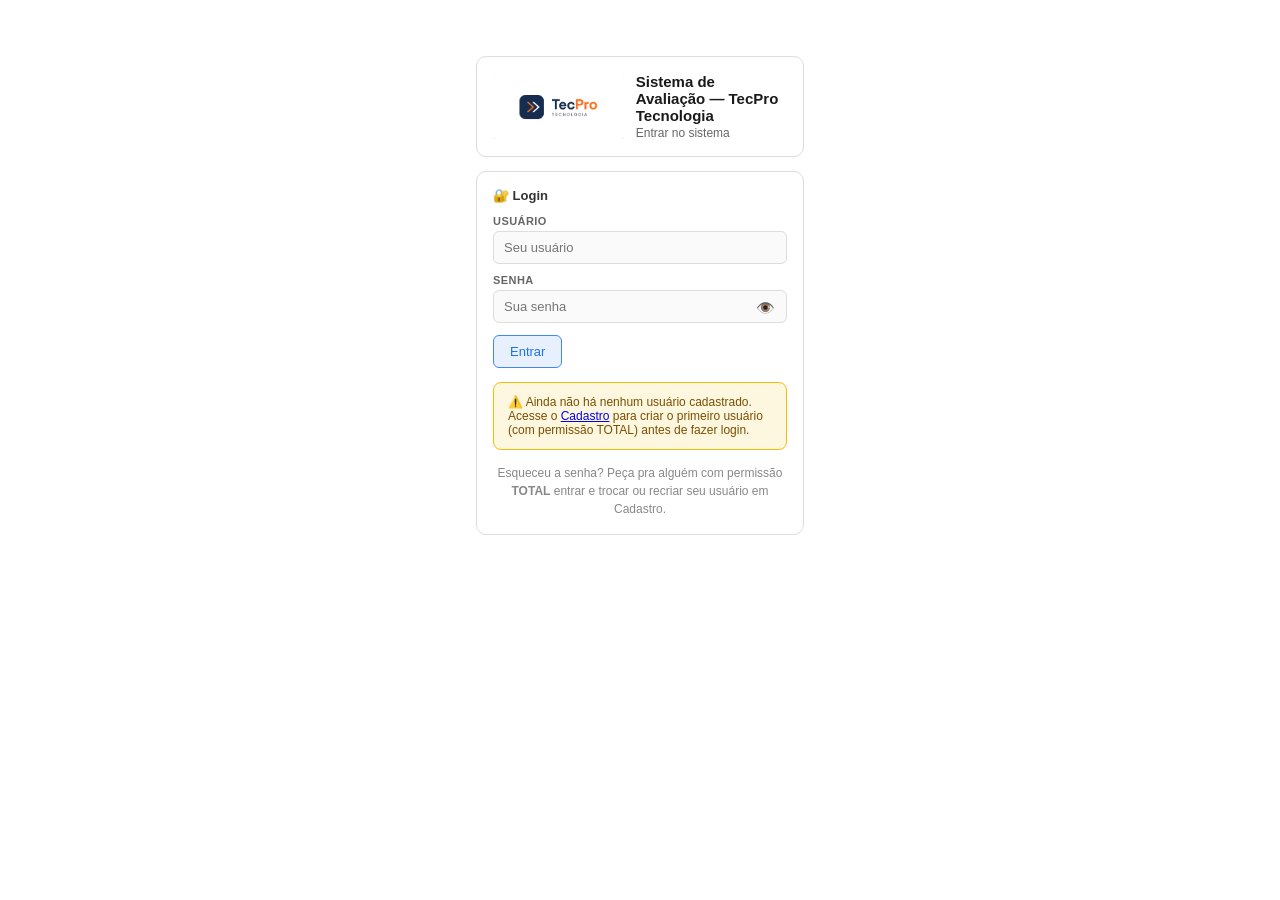
<file: index.html>
<!DOCTYPE html>
<html lang="pt-BR">
<head>
  <meta charset="UTF-8">
  <meta http-equiv="refresh" content="0; url=pages/index.html">
  <title>Sistema de Avaliação — TecPro Tecnologia</title>
</head>
<body>
  <p>Redirecionando... se nada acontecer, <a href="pages/index.html">clique aqui</a>.</p>
</body>
</html>
</file>
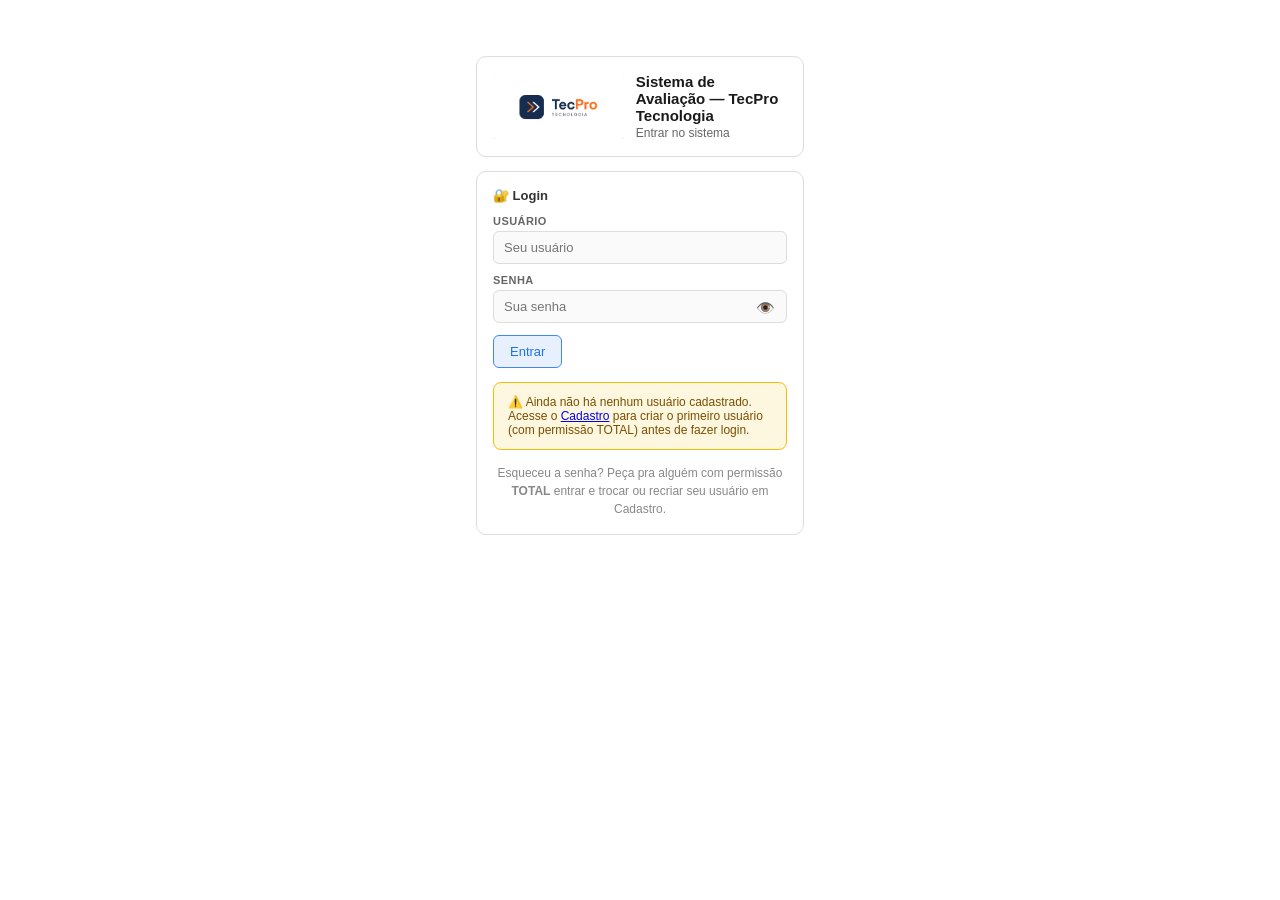
<file: pages/index.html>
<!DOCTYPE html>
<html lang="pt-BR">
<head>
  <meta charset="UTF-8">
  <meta name="viewport" content="width=device-width, initial-scale=1.0">
  <title>Sistema de Avaliação Escolar</title>
  <link rel="stylesheet" href="../css/style.css">
  <style>
    /* Nesta página o conteúdo pode usar toda a largura disponível, pra o
       banner de boas-vindas ficar centralizado no meio da página de verdade
       (não só dentro da coluna estreita padrão). */
    body.tem-sidebar .app { max-width: none; }
    .inicio-hero-wrap {
      min-height: 56vh;
      display: flex;
      flex-direction: column;
      justify-content: center;
    }
    .stats-row {
      display: grid;
      grid-template-columns: repeat(3, 1fr);
      gap: 10px;
      max-width: 720px;
      margin: 0 auto 14px;
    }
    .stat-card {
      text-align: center;
      padding: 8px 0;
      display: block;
      text-decoration: none;
      border-radius: 8px;
      transition: background 0.15s;
    }
    .stat-card:hover { background: #f5f8ff; }
    .stat-num { font-size: 32px; font-weight: 700; color: #1a73e8; }
    .stat-lbl { font-size: 13px; color: #888; margin-top: 2px; }
    @media (max-width: 600px) {
      .stats-row { gap: 6px; }
    }
  </style>
</head>
<body>
<div class="app">

  <!-- CABEÇALHO INSTITUCIONAL -->
  <div class="inst-header">
    <img src="../img/logo_tecpro.png" alt="Logo TecPro Tecnologia" class="inst-header-logo">
    <span>TecPro Tecnologia</span>
  </div>

  <!-- BOAS-VINDAS -->
  <div class="inicio-hero-wrap">
    <div class="hero-inicio">
      <div class="hero-inicio-conteudo">
        <div class="hero-texto">
          <div class="hero-eyebrow">Sistema de Avaliação Escolar</div>
          <h1 class="hero-titulo" id="hero-titulo">Bem-vindo(a) de volta!</h1>
          <p class="hero-desc">Corrija provas objetivas e trabalhos por rubrica, cadastre alunos e equipe, e acompanhe
            tudo pelo histórico de avaliações.</p>
        </div>
        <div class="hero-foto">
          <img src="../img/imagem_banner.png" alt="Folha de respostas sendo preenchida">
        </div>
      </div>
    </div>

    <!-- ESTATÍSTICAS RÁPIDAS -->
    <div class="stats-row" id="stats-row">
      <a href="historico.html" class="stat-card"><div class="stat-num" id="total-aval">0</div><div class="stat-lbl">Avaliações salvas</div></a>
      <a href="historico.html?tipo=prova" class="stat-card"><div class="stat-num" id="total-provas">0</div><div class="stat-lbl">Provas corrigidas</div></a>
      <a href="historico.html?tipo=trabalho" class="stat-card"><div class="stat-num" id="total-trab">0</div><div class="stat-lbl">Trabalhos avaliados</div></a>
    </div>
  </div>

</div>

<script src="../js/utils.js"></script>
<script src="../js/cadastro.js"></script>
<script src="../js/auth.js"></script>
<script>
  document.addEventListener('DOMContentLoaded', () => {
    const acesso = authProtegerPagina({});
    if (!acesso) return;
    authRenderSidebar('index.html');
    const primeiroNome = acesso.sessao.nome.trim().split(/\s+/)[0];
    document.getElementById('hero-titulo').textContent = `Bem-vindo(a) de volta, ${primeiroNome}!`;

    const hist = getHistorico();
    const provas = hist.filter(h => h.tipo === 'prova').length;
    const trabalhos = hist.filter(h => h.tipo === 'trabalho').length;

    document.getElementById('total-aval').textContent  = hist.length;
    document.getElementById('total-provas').textContent = provas;
    document.getElementById('total-trab').textContent   = trabalhos;
  });
</script>
</body>
</html>
</file>
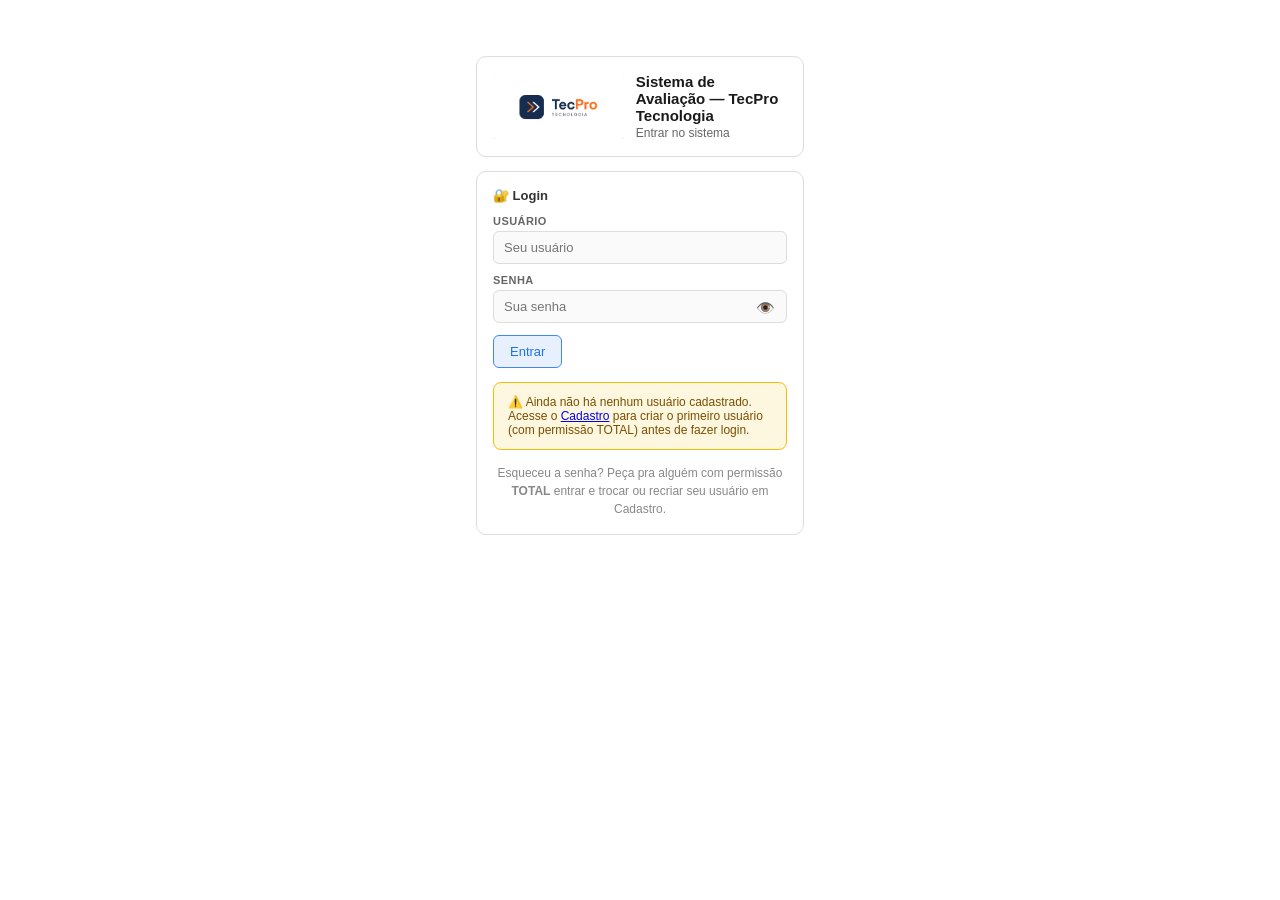
<file: pages/folha.html>
<!DOCTYPE html>
<html lang="pt-BR">
<head>
  <meta charset="UTF-8">
  <meta name="viewport" content="width=device-width, initial-scale=1.0">
  <title>Folha de Respostas — TecPro Tecnologia</title>
  <link rel="stylesheet" href="../css/style.css">
  <style>
    .folha-preview {
      border: 1px solid #ddd;
      border-radius: 8px;
      padding: 10px;
      background: #fafafa;
      max-width: 480px;
      margin: 0 auto;
    }
    @media print {
      body * { visibility: hidden; }
      #folha-imprimivel, #folha-imprimivel * { visibility: visible; }
      #folha-imprimivel {
        position: absolute; top: 0; left: 0; width: 100%; margin: 0; padding: 0; border: none;
      }
    }
  </style>
</head>
<body>
<div class="app">

  <div class="page-header">
    <h1>Folha de Respostas para Impressão</h1>
    <p>Gere e imprima a folha padronizada para o aluno preencher à mão.</p>
  </div>

  <div class="card">
    <h2>⚙️ Configurar folha</h2>
    <p class="text-muted" style="margin-bottom:12px">
      Gere e imprima uma folha para o aluno preencher à mão. Os 4 quadrados pretos nos cantos
      são usados depois para alinhar a foto na leitura automática — não remova nem corte essas marcas.
    </p>
    <div class="grid2">
      <div class="form-row"><label>Quantidade de questões</label>
        <select id="f-qtd"></select>
      </div>
      <div class="form-row"><label>Disciplina</label><select id="f-disc"></select></div>
    </div>
    <div class="grid2">
      <div class="form-row">
        <label>Nome do aluno *</label>
        <input id="f-nome" type="text" list="lista-alunos" required placeholder="Obrigatório">
        <datalist id="lista-alunos"></datalist>
      </div>
      <div class="form-row"><label>Tipo de avaliação</label>
        <select id="f-tipo"><option>P1</option><option>P2</option><option>2ª Chamada</option><option>Prova final</option></select>
      </div>
    </div>
    <div class="grid2">
      <div class="form-row">
        <label>Professor (a) *</label>
        <input id="f-professor" type="text" list="lista-professores" required placeholder="Obrigatório">
        <datalist id="lista-professores"></datalist>
      </div>
      <div class="form-row"><label>Período</label>
        <select id="f-periodo">
          <option value="">—</option>
          <option>1º período</option><option>2º período</option>
          <option>3º período</option><option>4º período</option>
          <option>5º período</option>
        </select>
      </div>
    </div>
    <div class="grid2">
      <div class="form-row"><label>Matrícula (opcional)</label><input id="f-matricula" type="text" placeholder="Deixe em branco para preencher à mão"></div>
      <div class="form-row"><label>Valor da prova</label>
        <select id="f-valor"><option value="10,0 pontos">10,0 pontos</option><option value="6,0 pontos">6,0 pontos</option><option value="4,0 pontos">4,0 pontos</option></select>
      </div>
    </div>
    <div class="btn-row">
      <button class="btn btn-primary" onclick="atualizarPreview()">🔄 Atualizar folha</button>
      <button class="btn btn-green" onclick="imprimirFolha()">🖨️ Imprimir</button>
      <button class="btn" onclick="baixarFolhaComoImagem()">📥 Baixar para enviar (imagem)</button>
      <a href="prova.html" class="btn">📋 Ir para correção</a>
    </div>
  </div>

  <div class="card">
    <h2>👁️ Pré-visualização</h2>
    <div class="folha-preview" id="folha-imprimivel"></div>
  </div>

</div>

<script src="../js/utils.js"></script>
<script src="../js/cadastro.js"></script>
<script src="../js/auth.js"></script>
<script src="../js/folha.js"></script>
<script>
  function preencherDadosAlunoCadastrado() {
    const aluno = buscarAlunoPorNome(document.getElementById('f-nome').value.trim());
    if (!aluno) return;
    if (aluno.matricula) document.getElementById('f-matricula').value = aluno.matricula;
    if (aluno.periodo) {
      const sel = document.getElementById('f-periodo');
      if (Array.from(sel.options).some(o => o.value === aluno.periodo)) sel.value = aluno.periodo;
    }
    atualizarPreview();
  }

  function camposObrigatoriosOk() {
    const nome = document.getElementById('f-nome').value.trim();
    const professor = document.getElementById('f-professor').value.trim();
    if (!nome || !professor) {
      alert('⚠️ Preencha o Nome do aluno e o Professor (a) — são campos obrigatórios.');
      return false;
    }
    return true;
  }

  function atualizarPreview() {
    const qtd = parseInt(document.getElementById('f-qtd').value);
    const dados = {
      nome: document.getElementById('f-nome').value,
      disc: document.getElementById('f-disc').value,
      avTipo: document.getElementById('f-tipo').value,
      professor: document.getElementById('f-professor').value,
      periodo: document.getElementById('f-periodo').value,
      matricula: document.getElementById('f-matricula').value,
      valor: document.getElementById('f-valor').value,
      data: '' // fica em branco na folha impressa, para preencher à mão na hora
    };
    document.getElementById('folha-imprimivel').innerHTML = folhaSVG(qtd, dados);
  }

  function imprimirFolha() {
    if (!camposObrigatoriosOk()) return;
    atualizarPreview();
    window.print();
  }

  // Gera a folha como imagem PNG pra baixar e enviar por e-mail/WhatsApp
  // pra secretaria (ou qualquer outra pessoa) imprimir — sem depender do
  // diálogo de impressão do navegador de quem está gerando a folha.
  function baixarFolhaComoImagem() {
    if (!camposObrigatoriosOk()) return;
    atualizarPreview();

    const svgOriginal = document.querySelector('#folha-imprimivel svg');
    const svgClone = svgOriginal.cloneNode(true);
    svgClone.setAttribute('width', FOLHA_REF_W);
    svgClone.setAttribute('height', FOLHA_REF_H);
    const svgData = new XMLSerializer().serializeToString(svgClone);
    const svgBlob = new Blob([svgData], { type: 'image/svg+xml;charset=utf-8' });
    const url = URL.createObjectURL(svgBlob);

    const img = new Image();
    img.onload = () => {
      const escala = 3; // resolução maior pra imprimir com boa qualidade
      const canvas = document.createElement('canvas');
      canvas.width = FOLHA_REF_W * escala;
      canvas.height = FOLHA_REF_H * escala;
      const ctx = canvas.getContext('2d');
      ctx.fillStyle = '#fff';
      ctx.fillRect(0, 0, canvas.width, canvas.height);
      ctx.drawImage(img, 0, 0, canvas.width, canvas.height);
      URL.revokeObjectURL(url);

      canvas.toBlob(blob => {
        const nome = (document.getElementById('f-nome').value || 'folha').trim().replace(/[^\p{L}\p{N}]+/gu, '_');
        const link = document.createElement('a');
        link.href = URL.createObjectURL(blob);
        link.download = `folha_resposta_${nome}.png`;
        link.click();
        URL.revokeObjectURL(link.href);
      }, 'image/png');
    };
    img.onerror = () => alert('❌ Não foi possível gerar a imagem da folha. Tente novamente.');
    img.src = url;
  }

  document.addEventListener('DOMContentLoaded', () => {
    const acesso = authProtegerPagina({});
    if (!acesso) return;
    authRenderSidebar('prova.html');

    popularQuestoesSelect('f-qtd', 30, 30);
    popularSelect('f-disc', DISCIPLINAS);
    popularDatalistAlunos('lista-alunos');
    popularDatalistProfessores('lista-professores');
    atualizarPreview();
    ['f-qtd', 'f-disc', 'f-tipo', 'f-periodo', 'f-matricula', 'f-valor', 'f-professor'].forEach(id =>
      document.getElementById(id).addEventListener('change', atualizarPreview));
    document.getElementById('f-nome').addEventListener('change', preencherDadosAlunoCadastrado);
  });
</script>
</body>
</html>
</file>
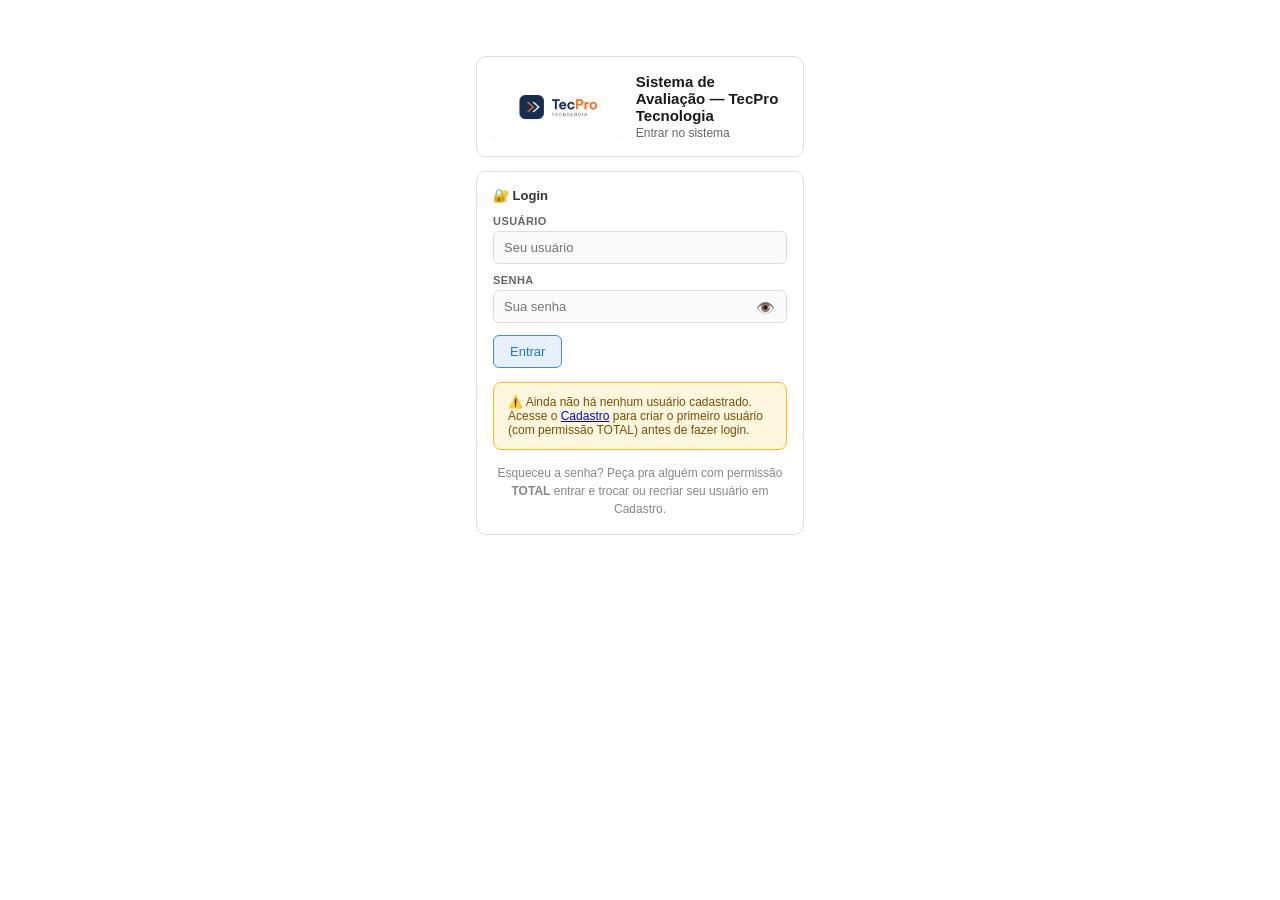
<file: pages/historico.html>
<!DOCTYPE html>
<html lang="pt-BR">
<head>
  <meta charset="UTF-8">
  <meta name="viewport" content="width=device-width, initial-scale=1.0">
  <title>Histórico — TecPro Tecnologia</title>
  <link rel="stylesheet" href="../css/style.css">
  <style>
    .filtros {
      display: flex;
      gap: 8px;
      margin-bottom: 12px;
      flex-wrap: wrap;
    }
    .filtros select,
    .filtros input {
      border: 1px solid #ddd;
      border-radius: 6px;
      padding: 6px 10px;
      font-size: 12px;
      background: #fafafa;
      color: #333;
    }
    .filtros input { flex: 1; min-width: 150px; }
    .stats-box {
      display: grid;
      grid-template-columns: repeat(4, 1fr);
      gap: 8px;
      margin-bottom: 12px;
    }
    .stat-mini {
      background: #fff;
      border: 1px solid #ddd;
      border-radius: 8px;
      padding: 10px;
      text-align: center;
    }
    .stat-mini .num { font-size: 20px; font-weight: 700; color: #1a73e8; }
    .stat-mini .lbl { font-size: 11px; color: #888; margin-top: 2px; }
    .empty-center { text-align: center; padding: 30px 0; color: #999; font-size: 13px; }
    @media (max-width: 600px) {
      .stats-box { grid-template-columns: repeat(2, 1fr); }
    }
  </style>
</head>
<body>
<div class="app">

  <div class="page-header">
    <h1>Histórico de Avaliações</h1>
    <p>Veja, filtre e exporte todas as avaliações registradas.</p>
  </div>

  <!-- ESTATÍSTICAS -->
  <div class="stats-box" id="stats-box">
    <div class="stat-mini"><div class="num" id="s-total">0</div><div class="lbl">Total</div></div>
    <div class="stat-mini"><div class="num" id="s-provas">0</div><div class="lbl">Provas</div></div>
    <div class="stat-mini"><div class="num" id="s-trab">0</div><div class="lbl">Trabalhos</div></div>
    <div class="stat-mini"><div class="num" id="s-hoje">0</div><div class="lbl">Hoje</div></div>
  </div>

  <!-- FILTROS -->
  <div class="card">
    <h2>🔍 Filtrar avaliações</h2>
    <div class="filtros">
      <input id="f-nome" type="text" placeholder="🔍 Buscar por nome do aluno..." oninput="filtrarHistorico()">
      <select id="f-tipo" onchange="filtrarHistorico()">
        <option value="">Todos os tipos</option>
        <option value="prova">📋 Prova</option>
        <option value="trabalho">📄 Trabalho</option>
      </select>
      <select id="f-disc" onchange="filtrarHistorico()">
        <option value="">Todas as disciplinas</option>
      </select>
    </div>

    <div id="historico-lista">
      <p class="empty-center">Carregando...</p>
    </div>

    <div class="btn-row">
      <button class="btn btn-primary" onclick="exportarCSV()">📥 Exportar CSV</button>
      <button class="btn btn-red" onclick="confirmarLimpar()">🗑️ Limpar histórico</button>
    </div>
  </div>

</div>

<script src="../js/utils.js"></script>
<script src="../js/cadastro.js"></script>
<script src="../js/auth.js"></script>
<script>
  let todosItens = [];

  function confirmarLimpar() {
    if (limparHistorico()) {
      todosItens = [];
      atualizarStats([]);
      document.getElementById('historico-lista').innerHTML =
        '<p class="empty-center">Histórico apagado.</p>';
    }
  }

  function atualizarStats(itens) {
    const hoje = new Date().toLocaleDateString('pt-BR');
    document.getElementById('s-total').textContent  = itens.length;
    document.getElementById('s-provas').textContent = itens.filter(h => h.tipo === 'prova').length;
    document.getElementById('s-trab').textContent   = itens.filter(h => h.tipo === 'trabalho').length;
    document.getElementById('s-hoje').textContent   = itens.filter(h => h.data === hoje).length;
  }

  function popularFiltroDisc(itens) {
    const discs = [...new Set(itens.map(h => h.disc))].sort();
    const sel = document.getElementById('f-disc');
    sel.innerHTML = '<option value="">Todas as disciplinas</option>' +
      discs.map(d => `<option value="${d}">${d}</option>`).join('');
  }

  function filtrarHistorico() {
    const nome = document.getElementById('f-nome').value.toLowerCase();
    const tipo = document.getElementById('f-tipo').value;
    const disc = document.getElementById('f-disc').value;

    const filtrados = todosItens.filter(h => {
      const okNome = !nome || h.nome.toLowerCase().includes(nome);
      const okTipo = !tipo || h.tipo === tipo;
      const okDisc = !disc || h.disc === disc;
      return okNome && okTipo && okDisc;
    });

    renderLista(filtrados);
  }

  function renderLista(itens) {
    const el = document.getElementById('historico-lista');
    if (!itens.length) {
      el.innerHTML = '<p class="empty-center">Nenhuma avaliação encontrada com os filtros selecionados.</p>';
      return;
    }
    el.innerHTML = itens.map((h, i) => `
      <div class="hist-item">
        <div>
          <div class="hist-nome">${h.nome}</div>
          <div class="hist-sub">
            ${h.disc} · ${h.avTipo} · ${h.data}
            <span class="tag ${h.tipo === 'prova' ? 'tag-prova' : 'tag-trabalho'}">
              ${h.tipo === 'prova' ? '📋 Prova' : '📄 Trabalho'}
            </span>
          </div>
        </div>
        <div style="text-align:right">
          <div class="hist-nota">${h.nota}</div>
          <div class="hist-tipo">nota</div>
        </div>
      </div>`).join('');
  }

  document.addEventListener('DOMContentLoaded', () => {
    const acesso = authProtegerPagina({});
    if (!acesso) return;
    authRenderSidebar('historico.html');

    todosItens = getHistorico();
    atualizarStats(todosItens);
    popularFiltroDisc(todosItens);

    // Permite chegar aqui já filtrado (ex: clicando nas estatísticas da Início)
    const tipoNaURL = new URLSearchParams(window.location.search).get('tipo');
    if (tipoNaURL) document.getElementById('f-tipo').value = tipoNaURL;

    if (!todosItens.length) {
      document.getElementById('historico-lista').innerHTML =
        '<p class="empty-center">Nenhuma avaliação salva ainda.<br>Corrija uma prova ou trabalho e clique em "Salvar".</p>';
    } else {
      filtrarHistorico();
    }
  });
</script>
</body>
</html>
</file>
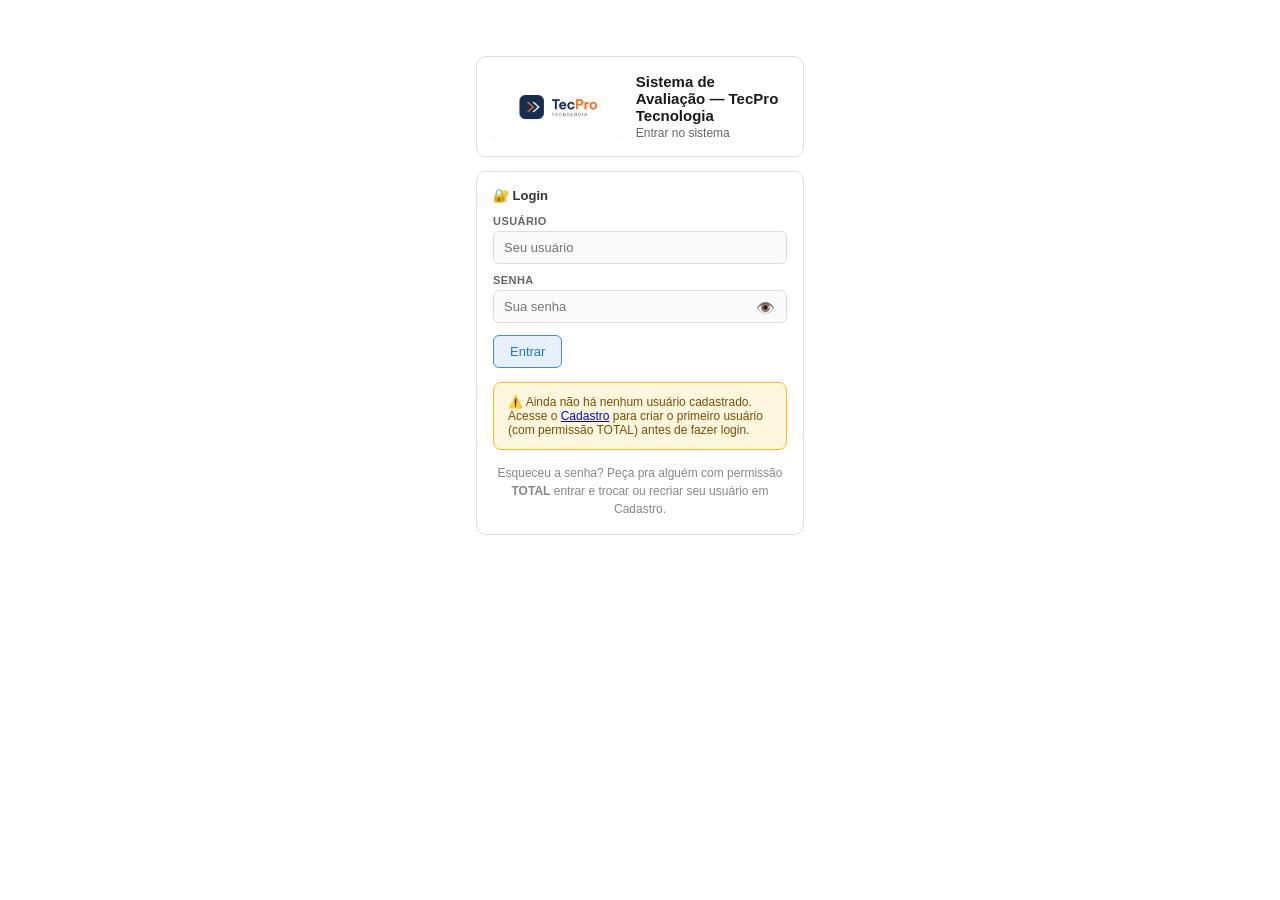
<file: pages/login.html>
<!DOCTYPE html>
<html lang="pt-BR">
<head>
  <meta charset="UTF-8">
  <meta name="viewport" content="width=device-width, initial-scale=1.0">
  <title>Entrar — TecPro Tecnologia</title>
  <link rel="stylesheet" href="../css/style.css">
  <style>
    .login-wrap {
      max-width: 360px;
      margin: 40px auto 0;
    }
    .login-erro {
      background: #fce8e6; border: 1px solid #ea4335; color: #c5221f;
      border-radius: 6px; padding: 8px 10px; font-size: 12px; margin-top: 10px;
    }
    .login-bootstrap {
      background: #fef7e0; border: 1px solid #fbbc04; color: #7a4f00;
      border-radius: 8px; padding: 12px 14px; font-size: 12px; margin-top: 14px;
    }
    .esqueci-aviso {
      text-align: center; font-size: 12px; color: #888;
      margin-top: 14px; line-height: 1.5;
    }
    .senha-wrap { position: relative; }
    .senha-wrap input { padding-right: 36px !important; }
    .senha-toggle {
      position: absolute; right: 6px; top: 50%; transform: translateY(-50%);
      border: none; background: none; cursor: pointer; font-size: 15px;
      padding: 4px 6px; line-height: 1;
    }
  </style>
</head>
<body>
<div class="app login-wrap">

  <div class="header">
    <img src="../img/logo_tecpro.png" alt="Logo TecPro Tecnologia" class="logo">
    <div>
      <h1>Sistema de Avaliação — TecPro Tecnologia</h1>
      <p>Entrar no sistema</p>
    </div>
  </div>

  <div class="card">
    <h2>🔐 Login</h2>
    <div class="form-row"><label>Usuário</label><input id="lg-usuario" type="text" autocomplete="off" placeholder="Seu usuário"></div>
    <div class="form-row"><label>Senha</label>
      <div class="senha-wrap">
        <input id="lg-senha" type="password" autocomplete="off" placeholder="Sua senha">
        <button type="button" class="senha-toggle" onclick="alternarSenha('lg-senha', this)" title="Mostrar/ocultar senha">👁️</button>
      </div>
    </div>
    <div class="btn-row">
      <button class="btn btn-primary" onclick="tentarLogin()">Entrar</button>
    </div>
    <div id="lg-erro" class="login-erro hidden"></div>
    <div id="lg-bootstrap" class="login-bootstrap hidden">
      ⚠️ Ainda não há nenhum usuário cadastrado. Acesse o <a href="cadastro.html">Cadastro</a> para criar o primeiro
      usuário (com permissão TOTAL) antes de fazer login.
    </div>

    <div class="esqueci-aviso">
      Esqueceu a senha? Peça pra alguém com permissão <strong>TOTAL</strong> entrar e trocar ou recriar seu
      usuário em Cadastro.
    </div>
  </div>

</div>

<script src="../js/utils.js"></script>
<script src="../js/cadastro.js"></script>
<script src="../js/auth.js"></script>
<script>
  function alternarSenha(inputId, btn) {
    const input = document.getElementById(inputId);
    const mostrando = input.type === 'text';
    input.type = mostrando ? 'password' : 'text';
    btn.textContent = mostrando ? '👁️' : '🙈';
  }

  function tentarLogin() {
    const usuario = document.getElementById('lg-usuario').value;
    const senha = document.getElementById('lg-senha').value;
    const erro = document.getElementById('lg-erro');
    if (authFazerLogin(usuario, senha)) {
      window.location.href = 'index.html';
      return;
    }
    erro.textContent = '❌ Usuário ou senha incorretos.';
    erro.classList.remove('hidden');
  }

  document.addEventListener('DOMContentLoaded', () => {
    if (authGetSessao()) { window.location.href = 'index.html'; return; }
    if (!authExisteEquipeComLogin()) {
      document.getElementById('lg-bootstrap').classList.remove('hidden');
    }
    document.getElementById('lg-senha').addEventListener('keydown', e => {
      if (e.key === 'Enter') tentarLogin();
    });
  });
</script>
</body>
</html>
</file>
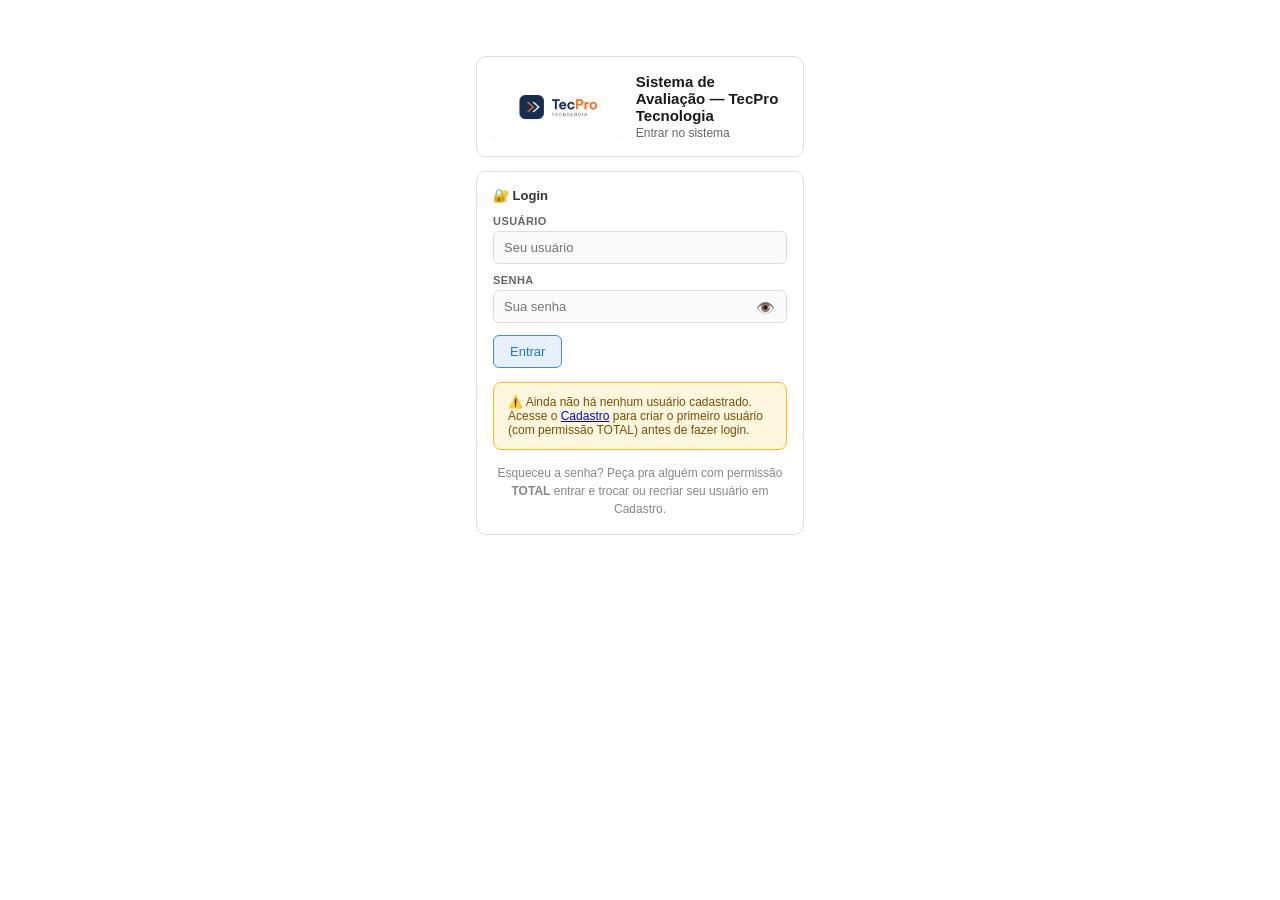
<file: pages/prova.html>
<!DOCTYPE html>
<html lang="pt-BR">
<head>
  <meta charset="UTF-8">
  <meta name="viewport" content="width=device-width, initial-scale=1.0">
  <title>Prova Objetiva — TecPro Tecnologia</title>
  <link rel="stylesheet" href="../css/style.css">
  <style>
    .upload-zone {
      border: 2px dashed #4285f4;
      border-radius: 10px;
      padding: 30px 20px;
      text-align: center;
      background: #f8f9ff;
      cursor: pointer;
      transition: all 0.2s;
      position: relative;
    }
    .upload-zone:hover, .upload-zone.drag-over {
      background: #e8f0fe; border-color: #1a73e8;
    }
    .upload-zone input[type="file"] {
      position: absolute; inset: 0; opacity: 0;
      cursor: pointer; width: 100%; height: 100%;
    }
    .upload-icon { font-size: 36px; margin-bottom: 8px; }
    .upload-title { font-size: 14px; font-weight: 600; color: #1a73e8; margin-bottom: 4px; }
    .upload-desc  { font-size: 12px; color: #888; }
    .preview-container {
      margin-top: 12px; border: 1px solid #ddd;
      border-radius: 8px; overflow: hidden; position: relative;
    }
    .preview-container img {
      width: 100%; max-height: 400px; object-fit: contain;
      display: block; background: #f5f5f5;
    }
    .preview-label {
      position: absolute; top: 8px; left: 8px;
      background: rgba(0,0,0,0.6); color: #fff;
      font-size: 11px; padding: 3px 8px; border-radius: 10px;
    }
    .pdf-box {
      background: #fce8e6; border: 1px solid #ea4335;
      border-radius: 8px; padding: 12px 14px;
      font-size: 13px; color: #c5221f;
      margin-top: 8px; display: flex; align-items: center; gap: 8px;
    }
    .ia-status {
      border-radius: 8px; padding: 12px 14px;
      font-size: 13px; margin-top: 10px;
      display: flex; align-items: flex-start; gap: 10px;
    }
    .ia-status.processando { background: #e8f0fe; border: 1px solid #4285f4; color: #1a73e8; }
    .ia-status.sucesso     { background: #e6f4ea; border: 1px solid #34a853; color: #137333; }
    .ia-status.erro        { background: #fce8e6; border: 1px solid #ea4335; color: #c5221f; }
    .ia-obs {
      background: #fef7e0; border: 1px solid #fbbc04;
      border-radius: 6px; padding: 10px 12px;
      font-size: 12px; color: #7a4f00; margin-top: 8px;
    }
    @keyframes spin { to { transform: rotate(360deg); } }
    .spin { display: inline-block; animation: spin 1s linear infinite; }
    .modo-toggle { display: flex; gap: 8px; margin-bottom: 0; }
    .modo-btn {
      flex: 1; padding: 9px; border: 1px solid #ddd;
      border-radius: 8px; background: #fff; cursor: pointer;
      font-size: 12px; font-weight: 500; color: #666;
      text-align: center; transition: all 0.15s;
    }
    .modo-btn.active { background: #e8f0fe; border-color: #4285f4; color: #1a73e8; }
    .batch-item {
      background: #f9f9f9; border: 1px solid #eee;
      border-radius: 8px; padding: 10px 12px;
      margin-bottom: 8px; display: flex;
      align-items: center; justify-content: space-between; gap: 10px;
    }
    .batch-nome { font-size: 13px; font-weight: 600; color: #333; }
    .batch-sub  { font-size: 11px; color: #888; margin-top: 2px; }
    .batch-nota { font-size: 15px; font-weight: 700; color: #1a73e8; }
    .align-wrap {
      border: 1px solid #ddd; border-radius: 8px; overflow: hidden;
      background: #eee; display: flex; justify-content: center;
    }
    #align-canvas { max-width: 100%; height: auto; display: block; cursor: crosshair; }
    .align-instrucoes {
      background: #e8f0fe; border: 1px solid #4285f4; border-radius: 8px;
      padding: 10px 12px; font-size: 12px; color: #1a73e8; margin-bottom: 10px;
    }
    .pontos-status { font-size: 12px; font-weight: 600; color: #555; margin-top: 8px; }
  </style>
</head>
<body>
<div class="app">

  <div class="page-header">
    <h1>Correção de Prova Objetiva</h1>
    <p>Corrija provas de múltipla escolha com gabarito automático.</p>
  </div>

  <div class="card">
    <h2>⚙️ Modo de correção</h2>
    <div class="modo-toggle">
      <div class="modo-btn active" id="btn-individual" onclick="setModo('individual')">👤 Aluno individual</div>
      <div class="modo-btn" id="btn-lote" onclick="setModo('lote')">👥 Vários alunos (lote)</div>
    </div>
  </div>

  <!-- MODO INDIVIDUAL -->
  <div id="modo-individual">
    <div class="card">
      <h2>👤 Dados do aluno</h2>
      <div class="form-row">
        <label>Nome do aluno</label>
        <input id="p-nome" type="text" list="lista-alunos" placeholder="Ex: Maria Silva">
        <datalist id="lista-alunos"></datalist>
      </div>
      <div class="grid2">
        <div class="form-row"><label>Disciplina</label><select id="p-disc"></select></div>
        <div class="form-row"><label>Tipo de avaliação</label>
          <select id="p-tipo"><option>P1</option><option>P2</option><option>Trabalho/Artigo</option><option>2ª Chamada</option><option>Prova Final</option></select>
        </div>
      </div>
      <div class="grid2">
        <div class="form-row"><label>Valor da prova</label>
          <select id="p-valor"><option value="10">10,0 pontos</option><option value="6">6,0 pontos</option><option value="4">4,0 pontos</option></select>
        </div>
        <div class="form-row"><label>Quantidade de questões</label>
          <select id="p-qtd" onchange="buildGrids()"></select>
        </div>
      </div>
    </div>

    <div class="card">
      <h2>✅ Gabarito — respostas corretas</h2>
      <div class="section-label">Selecione a resposta correta de cada questão</div>
      <div class="gab-grid" id="gab-grid"></div>
    </div>

    <div class="card">
      <h2>📸 Enviar foto da folha de respostas</h2>
      <p class="text-muted" style="margin-bottom:12px">
        Envie a foto da folha de respostas padronizada preenchida pelo aluno.
        Ainda não tem a folha? <a href="folha.html">📄 Gerar folha de respostas para imprimir</a>.
      </p>
      <div class="upload-zone" id="upload-zone">
        <input type="file" id="arquivo-prova" accept="image/jpeg,image/png,image/webp,image/gif" onchange="onArquivoSelecionado(this)">
        <div class="upload-icon">📎</div>
        <div class="upload-title">Clique aqui ou arraste o arquivo</div>
        <div class="upload-desc">Aceita: JPG, PNG, WEBP, GIF · Máx 20MB</div>
      </div>
      <div id="preview-container" class="preview-container hidden">
        <span class="preview-label">📸 Prova enviada</span>
        <img id="img-preview" src="" alt="Preview da prova">
      </div>
      <div class="btn-row" style="margin-top:12px">
        <button class="btn btn-primary" id="btn-ler" onclick="iniciarAlinhamentoIndividual()" disabled>🧭 Alinhar e ler bolhas</button>
        <button class="btn" onclick="limparUpload()">🔄 Limpar arquivo</button>
      </div>
    </div>

    <div class="card">
      <h2>✏️ Respostas identificadas</h2>
      <p class="text-muted" style="margin-bottom:10px">Preenchidas automaticamente pela leitura da folha. Corrija manualmente se necessário.</p>
      <div class="gab-grid" id="resp-grid"></div>
      <div class="btn-row">
        <button class="btn btn-primary" onclick="corrigirProva()">📊 Corrigir prova</button>
        <button class="btn" onclick="limparProva()">🔄 Limpar tudo</button>
      </div>
    </div>

    <div id="resultado-prova" class="hidden">
      <div class="card">
        <h2>📊 Resultado da correção</h2>
        <div id="res-summary"></div>
        <div style="margin-top:14px">
          <div class="section-label">Detalhe por questão</div>
          <table class="q-table">
            <thead><tr><th>Questão</th><th>Gabarito</th><th>Aluno marcou</th><th>Resultado</th></tr></thead>
            <tbody id="res-tbody"></tbody>
          </table>
        </div>
        <div class="btn-row">
          <button class="btn btn-green" onclick="salvarProva()">💾 Salvar no histórico</button>
          <button class="btn" onclick="window.print()">🖨️ Imprimir</button>
          <a href="historico.html" class="btn">🕐 Ver histórico</a>
        </div>
      </div>
    </div>
  </div>

  <!-- MODO LOTE -->
  <div id="modo-lote" class="hidden">
    <div class="card">
      <h2>⚙️ Configurações</h2>
      <div class="grid2">
        <div class="form-row"><label>Disciplina</label><select id="lote-disc"></select></div>
        <div class="form-row"><label>Tipo</label>
          <select id="lote-tipo"><option>P1</option><option>P2</option><option>N2</option><option>2ª Chamada</option></select>
        </div>
      </div>
      <div class="grid2">
        <div class="form-row"><label>Valor</label>
          <select id="lote-valor"><option value="10">10,0</option><option value="6">6,0</option><option value="4">4,0</option></select>
        </div>
        <div class="form-row"><label>Questões</label>
          <select id="lote-qtd" onchange="buildGridLote()"></select>
        </div>
      </div>
    </div>
    <div class="card">
      <h2>✅ Gabarito do lote</h2>
      <div class="gab-grid" id="gab-grid-lote"></div>
    </div>
    <div class="card">
      <h2>📁 Enviar múltiplas folhas de respostas</h2>
      <p class="text-muted" style="margin-bottom:10px">
        Nomeie os arquivos com o nome do aluno (ex: <strong>joao_silva.jpg</strong>) para identificação automática.
        Você vai alinhar os cantos de cada folha, uma por vez.
      </p>
      <div class="upload-zone">
        <input type="file" id="arquivos-lote" multiple accept="image/jpeg,image/png,image/webp" onchange="onLoteSelecionado(this)">
        <div class="upload-icon">📁</div>
        <div class="upload-title">Clique para selecionar várias provas</div>
        <div class="upload-desc">Múltiplos arquivos · JPG, PNG, WEBP</div>
      </div>
      <div id="lote-lista" class="hidden" style="margin-top:12px">
        <div class="section-label" id="lote-count"></div>
        <div id="lote-items"></div>
      </div>
      <div class="btn-row">
        <button class="btn btn-primary" id="btn-lote-processar" onclick="processarLote()" disabled>🧭 Iniciar leitura do lote</button>
        <button class="btn btn-green" id="btn-lote-salvar" onclick="salvarLote()" disabled>💾 Salvar todas</button>
        <button class="btn" onclick="exportarCSV()">📥 Exportar CSV</button>
      </div>
    </div>
    <div id="lote-resultados" class="hidden">
      <div class="card">
        <h2>📊 Resultados do lote</h2>
        <div id="lote-resumo"></div>
        <div id="lote-resultado-lista" style="margin-top:12px"></div>
      </div>
    </div>
  </div>

  <div class="card hidden" id="card-alinhamento">
    <h2>🧭 Alinhar cantos da folha</h2>
    <div class="align-instrucoes" id="align-instrucoes">
      💡 O sistema tenta marcar os 4 quadrados pretos automaticamente e mostra pontinhos <strong style="color:#4285f4">azuis</strong> em cima de cada bolha prevista. <strong>Confira se os pontinhos azuis caem bem no centro das bolhas</strong> — se não caírem, arraste os pontos vermelhos dos cantos até os quadrados pretos certos (os azuis se ajustam sozinhos). Se nenhum ponto vermelho aparecer, clique nos 4 cantos na ordem: <strong>superior-esquerdo → superior-direito → inferior-direito → inferior-esquerdo</strong>.
    </div>
    <div class="align-wrap"><canvas id="align-canvas"></canvas></div>
    <div class="pontos-status" id="pontos-status">0/4 cantos marcados</div>
    <div id="ia-status-box" class="hidden"></div>
    <div class="btn-row">
      <button class="btn btn-primary" id="btn-ler-bolhas" onclick="processarLeitura()" disabled>✅ Ler bolhas</button>
      <button class="btn" onclick="omrReiniciarPontos()">🔄 Reiniciar pontos</button>
    </div>
  </div>

</div>

<script src="../js/utils.js"></script>
<script src="../js/cadastro.js"></script>
<script src="../js/auth.js"></script>
<script src="../js/folha.js"></script>
<script src="../js/prova.js"></script>
<script src="../js/leitura-template.js"></script>
<script>
function setModo(modo) {
  document.getElementById('modo-individual').classList.toggle('hidden', modo !== 'individual');
  document.getElementById('modo-lote').classList.toggle('hidden', modo !== 'lote');
  document.getElementById('btn-individual').classList.toggle('active', modo === 'individual');
  document.getElementById('btn-lote').classList.toggle('active', modo === 'lote');
  document.getElementById('card-alinhamento').classList.add('hidden');
  modoLeituraAtual = null;
}

let modoLeituraAtual = null; // 'individual' | 'lote'
let arquivoAtual = null;

function onArquivoSelecionado(input) {
  const file = input.files[0];
  if (!file) return;
  arquivoAtual = file;
  mostrarPreview(file);
  document.getElementById('btn-ler').disabled = false;
}

async function iniciarAlinhamentoIndividual() {
  if (!arquivoAtual) return;
  modoLeituraAtual = 'individual';
  document.getElementById('align-instrucoes').innerHTML =
    '💡 O sistema tenta marcar os 4 quadrados pretos automaticamente. Se algum ponto ficar torto, <strong>arraste-o</strong> até o centro certo. Se nenhum ponto aparecer, clique nos 4 cantos: superior-esquerdo → superior-direito → inferior-direito → inferior-esquerdo.';
  const statusBox = document.getElementById('ia-status-box');
  statusBox.classList.add('hidden');
  document.getElementById('card-alinhamento').classList.remove('hidden');
  try {
    await omrCarregarImagem(arquivoAtual);
    document.getElementById('card-alinhamento').scrollIntoView({ behavior: 'smooth' });
  } catch (err) {
    statusBox.className = 'ia-status erro';
    statusBox.innerHTML = '❌ <div><strong>Erro ao abrir o arquivo</strong><br><span style="font-size:12px">' + err.message + '</span></div>';
    statusBox.classList.remove('hidden');
  }
}

async function processarLeitura() {
  const btnLerBolhas = document.getElementById('btn-ler-bolhas');
  const statusBox = document.getElementById('ia-status-box');
  btnLerBolhas.disabled = true;
  try {
    const qtd = modoLeituraAtual === 'lote'
      ? parseInt(document.getElementById('lote-qtd').value)
      : parseInt(document.getElementById('p-qtd').value);
    const { respostas } = omrLerRespostas(qtd);
    const ileg = respostas.filter(r => r === '?').length;

    if (modoLeituraAtual === 'lote') {
      const file = arquivosLote[loteIndex];
      let acertos = 0;
      const gabarito = [];
      for (let j = 1; j <= qtd; j++) {
        const gab = document.getElementById('lgab' + j)?.value || '';
        gabarito.push(gab);
        if (gab && respostas[j - 1] && gab === respostas[j - 1]) acertos++;
      }
      const valor = parseFloat(document.getElementById('lote-valor').value);
      const nota = (acertos / qtd * valor).toFixed(1).replace('.', ',');
      resultadosLote.push({ nome: nomeDoArquivo(file.name), arquivo: file.name, respostas, gabarito, acertos, nota });
      const st = document.getElementById('status-lote-' + loteIndex);
      if (st) st.innerHTML = '<span style="color:#137333;font-weight:600">' + acertos + '/' + qtd + ' · ' + nota + '</span>';

      loteIndex++;
      await avancarParaProximaDoLote();
    } else {
      preencherRespostasLidas(respostas);
      statusBox.className = 'ia-status sucesso';
      statusBox.innerHTML = '✅ <div><strong>Leitura concluída!</strong><br><span style="font-size:12px">' + (qtd - ileg) + ' respostas identificadas · ' + ileg + ' em branco/ilegíveis (?)</span></div>';
      statusBox.classList.remove('hidden');
      btnLerBolhas.disabled = false;
    }
  } catch (err) {
    statusBox.className = 'ia-status erro';
    statusBox.innerHTML = '❌ <div><strong>Erro na leitura</strong><br><span style="font-size:12px">' + err.message + '</span></div>';
    statusBox.classList.remove('hidden');
    btnLerBolhas.disabled = false;
  }
}

function limparUpload() {
  arquivoAtual = null;
  document.getElementById('arquivo-prova').value = '';
  document.getElementById('preview-container').classList.add('hidden');
  document.getElementById('ia-status-box').classList.add('hidden');
  document.getElementById('btn-ler').disabled = true;
  document.getElementById('card-alinhamento').classList.add('hidden');
  modoLeituraAtual = null;
}

const uz = document.getElementById('upload-zone');
if (uz) {
  uz.addEventListener('dragover', e => { e.preventDefault(); uz.classList.add('drag-over'); });
  uz.addEventListener('dragleave', () => uz.classList.remove('drag-over'));
  uz.addEventListener('drop', e => {
    e.preventDefault(); uz.classList.remove('drag-over');
    const file = e.dataTransfer.files[0];
    if (file) { arquivoAtual = file; mostrarPreview(file); document.getElementById('btn-ler').disabled = false; }
  });
}

let arquivosLote = [], resultadosLote = [], loteIndex = 0;
function buildGridLote() {
  const qtd = parseInt(document.getElementById('lote-qtd').value);
  const g = document.getElementById('gab-grid-lote');
  g.innerHTML = '';
  for (let i = 1; i <= qtd; i++) {
    const d = document.createElement('div'); d.className = 'gab-item';
    d.innerHTML = '<span>Q' + i + '</span><select id="lgab' + i + '"><option value="">—</option><option>a</option><option>b</option><option>c</option><option>d</option></select>';
    g.appendChild(d);
  }
}
function nomeDoArquivo(n) {
  return n.replace(/\.[^/.]+$/, '').replace(/[_-]/g, ' ')
    .split(' ').map(p => p.charAt(0).toUpperCase() + p.slice(1)).join(' ');
}
function onLoteSelecionado(input) {
  arquivosLote = Array.from(input.files);
  document.getElementById('lote-count').textContent = arquivosLote.length + ' prova(s) selecionada(s)';
  document.getElementById('lote-items').innerHTML = arquivosLote.map((f, i) =>
    '<div class="batch-item"><div><div class="batch-nome">' + nomeDoArquivo(f.name) + '</div>' +
    '<div class="batch-sub">' + f.name + ' · ' + (f.size/1024).toFixed(0) + ' KB</div></div>' +
    '<span id="status-lote-' + i + '" style="font-size:12px;color:#888">Aguardando...</span></div>'
  ).join('');
  document.getElementById('lote-lista').classList.remove('hidden');
  document.getElementById('btn-lote-processar').disabled = false;
}
async function processarLote() {
  if (!arquivosLote.length) return;
  const qtdGab = parseInt(document.getElementById('lote-qtd').value);
  const gabVazio = [];
  for (let j = 1; j <= qtdGab; j++) {
    if (!document.getElementById('lgab' + j)?.value) gabVazio.push(j);
  }
  if (gabVazio.length) {
    alert('⚠️ Preencha o gabarito do lote antes de iniciar a leitura (faltam: Q' + gabVazio.join(', Q') + ').\n\nSe você ler as provas com o gabarito em branco, todo mundo sai com 0 acertos.');
    return;
  }
  modoLeituraAtual = 'lote';
  loteIndex = 0;
  resultadosLote = [];
  document.getElementById('btn-lote-processar').disabled = true;
  document.getElementById('ia-status-box').classList.add('hidden');
  document.getElementById('card-alinhamento').classList.remove('hidden');
  await avancarParaProximaDoLote();
  document.getElementById('card-alinhamento').scrollIntoView({ behavior: 'smooth' });
}

async function avancarParaProximaDoLote() {
  // Pula automaticamente arquivos que falharem ao carregar (corrompidos/vazios),
  // registrando o erro, em vez de travar esperando uma imagem que nunca chega.
  while (loteIndex < arquivosLote.length) {
    const file = arquivosLote[loteIndex];
    const st = document.getElementById('status-lote-' + loteIndex);
    if (st) st.innerHTML = '<span class="spin">⏳</span> Aguardando alinhamento...';
    document.getElementById('align-instrucoes').innerHTML =
      '💡 Prova ' + (loteIndex + 1) + ' de ' + arquivosLote.length + ' — <strong>' + nomeDoArquivo(file.name) + '</strong>. ' +
      'Cantos detectados automaticamente quando possível — confira e arraste se precisar ajustar.';
    try {
      await omrCarregarImagem(file);
      return;
    } catch (err) {
      resultadosLote.push({ nome: nomeDoArquivo(file.name), arquivo: file.name, erro: err.message });
      if (st) st.innerHTML = '<span style="color:#c5221f">❌ ' + err.message + '</span>';
      loteIndex++;
    }
  }
  finalizarLote();
}

function toggleDetalheLote(i) {
  document.getElementById('lote-detalhe-' + i).classList.toggle('hidden');
}

function detalheLoteHTML(r) {
  const linhas = r.gabarito.map((gab, j) => {
    const resp = r.respostas[j] || '?';
    const ok = gab && resp !== '?' && gab === resp;
    return `<tr>
      <td>Q${j + 1}</td>
      <td style="color:#1a73e8;font-weight:600">${gab || '—'}</td>
      <td style="font-weight:600">${resp}</td>
      <td><span class="badge ${ok ? 'badge-ok' : 'badge-err'}">${ok ? '✓' : '✗'}</span></td>
    </tr>`;
  }).join('');
  return `<table class="q-table">
    <thead><tr><th>Questão</th><th>Gabarito</th><th>Aluno marcou</th><th>Resultado</th></tr></thead>
    <tbody>${linhas}</tbody>
  </table>`;
}

function finalizarLote() {
  document.getElementById('card-alinhamento').classList.add('hidden');
  modoLeituraAtual = null;
  document.getElementById('btn-lote-processar').disabled = false;
  document.getElementById('btn-lote-salvar').disabled = false;
  const qtd2 = parseInt(document.getElementById('lote-qtd').value);
  const ok = resultadosLote.filter(r => !r.erro);
  document.getElementById('lote-resumo').innerHTML =
    '<div style="display:flex;gap:10px;margin-bottom:12px">' +
    '<div style="background:#e6f4ea;border:1px solid #34a853;border-radius:8px;padding:10px 16px;text-align:center"><div style="font-size:22px;font-weight:700;color:#137333">' + ok.length + '</div><div style="font-size:11px">Corrigidas</div></div>' +
    '<div style="background:#fce8e6;border:1px solid #ea4335;border-radius:8px;padding:10px 16px;text-align:center"><div style="font-size:22px;font-weight:700;color:#c5221f">' + resultadosLote.filter(r=>r.erro).length + '</div><div style="font-size:11px">Com erro</div></div></div>';
  document.getElementById('lote-resultado-lista').innerHTML = resultadosLote.map((r, i) => r.erro
    ? '<div class="batch-item"><div><div class="batch-nome">' + r.nome + '</div><div class="batch-sub">' + r.arquivo + '</div></div><span style="color:#c5221f;font-size:12px">❌ ' + r.erro + '</span></div>'
    : `<div class="batch-item" style="flex-direction:column;align-items:stretch">
        <div style="display:flex;justify-content:space-between;align-items:center">
          <div><div class="batch-nome">${r.nome}</div><div class="batch-sub">${r.acertos}/${qtd2} acertos · ${r.arquivo}</div></div>
          <div style="display:flex;align-items:center;gap:10px">
            <div style="text-align:right"><div class="batch-nota">${r.nota}</div><div style="font-size:11px;color:#888">nota</div></div>
            <button class="btn" style="padding:4px 8px;font-size:11px" onclick="toggleDetalheLote(${i})">👁️ Detalhes</button>
          </div>
        </div>
        <div id="lote-detalhe-${i}" class="hidden" style="margin-top:10px">${detalheLoteHTML(r)}</div>
      </div>`
  ).join('');
  document.getElementById('lote-resultados').classList.remove('hidden');
  document.getElementById('lote-resultados').scrollIntoView({ behavior: 'smooth' });
}
function salvarLote() {
  const disc = document.getElementById('lote-disc')?.value || '—';
  const avTipo = document.getElementById('lote-tipo')?.value || '—';
  let salvos = 0;
  resultadosLote.forEach(r => {
    if (!r.erro) { adicionarAoHistorico({ tipo:'prova', nome:r.nome, disc, avTipo, nota:r.nota, data:new Date().toLocaleDateString('pt-BR') }); salvos++; }
  });
  alert('✅ ' + salvos + ' resultado(s) salvo(s) no histórico!');
}
document.addEventListener('DOMContentLoaded', () => {
  const acesso = authProtegerPagina({});
  if (!acesso) return;
  authRenderSidebar('prova.html');

  popularQuestoesSelect('p-qtd', 30, 30); popularQuestoesSelect('lote-qtd', 30, 30);
  buildGrids(); buildGridLote(); setDataHoje('p-data');
  popularSelect('p-disc', DISCIPLINAS); popularSelect('lote-disc', DISCIPLINAS);
  popularDatalistAlunos('lista-alunos');
  initLeituraTemplate();
});
</script>
</body>
</html>
</file>
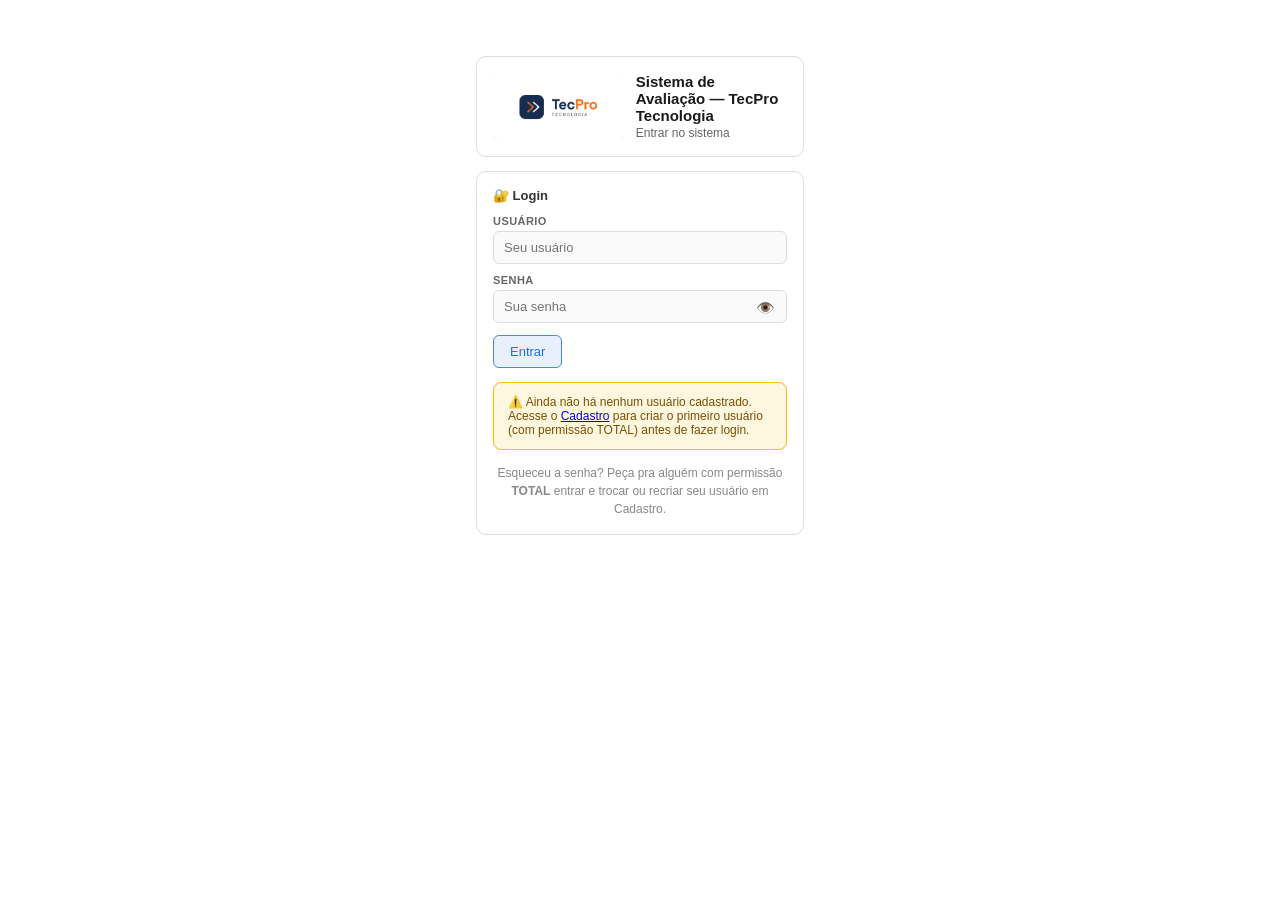
<file: pages/trabalho.html>
<!DOCTYPE html>
<html lang="pt-BR">
<head>
  <meta charset="UTF-8">
  <meta name="viewport" content="width=device-width, initial-scale=1.0">
  <title>Trabalho / Artigo — TecPro Tecnologia</title>
  <link rel="stylesheet" href="../css/style.css">
</head>
<body>
<div class="app">

  <div class="page-header">
    <h1>Avaliação de Trabalho / Artigo</h1>
    <p>Avalie artigos e trabalhos por rubrica com pesos personalizados.</p>
  </div>

  <!-- DADOS DO ALUNO -->
  <div class="card">
    <h2>👤 Dados do aluno e trabalho</h2>
    <div class="form-row">
      <label>Nome do aluno</label>
      <input id="t-nome" type="text" list="lista-alunos" placeholder="Ex: João da Silva">
      <datalist id="lista-alunos"></datalist>
    </div>
    <div class="grid2">
      <div class="form-row">
        <label>Disciplina</label>
        <select id="t-disc"></select>
      </div>
      <div class="form-row">
        <label>Tipo de trabalho</label>
        <select id="t-tipo">
          <option>Artigo científico</option>
          <option>Relatório técnico</option>
          <option>Projeto prático</option>
          <option>Apresentação</option>
          <option>Trabalho N2</option>
          <option>Monografia</option>
        </select>
      </div>
    </div>
    <div class="form-row">
      <label>Título do trabalho</label>
      <input id="t-titulo" type="text" placeholder="Ex: Análise de algoritmos de ordenação paralela em C++">
    </div>
    <div class="grid2">
      <div class="form-row">
        <label>Valor máximo</label>
        <select id="t-valor">
          <option value="10">10,0 pontos</option>
          <option value="6">6,0 pontos</option>
          <option value="3">3,0 pontos</option>
        </select>
      </div>
      <div class="form-row">
        <label>Data de entrega</label>
        <input id="t-data" type="date">
      </div>
    </div>
  </div>

  <!-- CONTEÚDO DO TRABALHO -->
  <div class="card">
    <h2>📝 Conteúdo do trabalho</h2>
    <p class="text-muted" style="margin-bottom:10px">
      Cole aqui o texto, resumo ou trechos do trabalho enviado pelo aluno, para consultar enquanto avalia pela rubrica.
    </p>
    <div class="form-row">
      <label>Texto do trabalho</label>
      <textarea id="t-texto" placeholder="Cole aqui o conteúdo do trabalho..."></textarea>
    </div>
  </div>

  <!-- RUBRICA -->
  <div class="card">
    <h2>📋 Avaliação por rubrica</h2>
    <p class="text-muted" style="margin-bottom:10px">
      Clique nas estrelas (1-5) para avaliar cada critério. O peso de cada critério está indicado.
    </p>
    <div id="rubrica-container"></div>
    <div class="nota-final">
      <span>Nota calculada pela rubrica</span>
      <strong id="nota-calc">— / 10</strong>
    </div>
    <div class="btn-row">
      <button class="btn btn-green" onclick="salvarTrabalho()">💾 Salvar no histórico</button>
      <a href="historico.html" class="btn">🕐 Ver histórico</a>
    </div>
  </div>

</div>

<script src="../js/utils.js"></script>
<script src="../js/cadastro.js"></script>
<script src="../js/auth.js"></script>
<script src="../js/trabalho.js"></script>
<script>
  document.addEventListener('DOMContentLoaded', () => {
    const acesso = authProtegerPagina({});
    if (!acesso) return;
    authRenderSidebar('trabalho.html');
    popularDatalistAlunos('lista-alunos');
  });
</script>
</body>
</html>
</file>
<file: css/style.css>
/* ===========================
   Sistema de Avaliação
   style.css — Estilos globais
   =========================== */

* {
  box-sizing: border-box;
  margin: 0;
  padding: 0;
}

body {
  font-family: Arial, sans-serif;
  background: #fff;
  color: #222;
  font-size: 14px;
}

/* ===== LAYOUT ===== */
.app {
  max-width: 750px;
  margin: 0 auto;
  padding: 16px;
}

/* Nas páginas com sidebar, o conteúdo fica colado nela (sem centralizar
   sozinho no espaço restante, senão sobra um vão grande entre os dois). */
body.tem-sidebar .app {
  max-width: 1000px;
  margin: 0;
  padding: 24px 28px;
}

/* ===== HEADER ===== */
.header {
  background: #fff;
  border: 1px solid #ddd;
  border-radius: 10px;
  padding: 16px;
  margin-bottom: 14px;
  display: flex;
  align-items: center;
  gap: 12px;
}

.logo {
  height: 64px;
  width: auto;
  flex-shrink: 0;
}

.header h1 {
  font-size: 15px;
  font-weight: 600;
  color: #1a1a1a;
}

.header p {
  font-size: 12px;
  color: #666;
  margin-top: 2px;
}

/* Título simples de página (usado nas telas com sidebar — a marca/logo
   já aparece no topo da sidebar, então não repete aqui). */
.page-header { margin-bottom: 16px; }
.page-header h1 { font-size: 20px; font-weight: 700; color: #1a1a1a; }
.page-header p { font-size: 13px; color: #666; margin-top: 3px; }

/* ===== HERO (tela Início) ===== */
.inst-header {
  display: flex;
  align-items: center;
  gap: 10px;
  margin-bottom: 16px;
}
.inst-header-logo { height: 54px; width: auto; flex-shrink: 0; }
.inst-header span { font-size: 13px; font-weight: 600; color: #555; }

.hero-inicio {
  padding: 48px 32px;
  margin-bottom: 6px;
  border-radius: 16px;
  background: linear-gradient(135deg, #163f70, #2b74c9);
}
.hero-inicio-conteudo {
  display: flex;
  align-items: center;
  gap: 48px;
  max-width: 1000px;
  margin: 0 auto;
  text-align: left;
}
.hero-texto { flex: 1; min-width: 0; }
.hero-eyebrow {
  font-size: 13px;
  font-weight: 700;
  letter-spacing: 1px;
  color: #8ab4f8;
  text-transform: uppercase;
  margin-bottom: 12px;
}
.hero-titulo {
  font-size: 38px;
  font-weight: 800;
  color: #fff;
  line-height: 1.25;
  margin-bottom: 18px;
}
.hero-desc {
  font-size: 16px;
  color: #f1f3f4;
  line-height: 1.6;
  margin-bottom: 0;
  max-width: 540px;
}
.hero-foto {
  flex-shrink: 0;
  width: 320px;
  height: 380px;
  border-radius: 14px;
  overflow: hidden;
  box-shadow: 0 10px 30px rgba(0, 0, 0, 0.35);
}
.hero-foto img {
  width: 100%;
  height: 100%;
  object-fit: cover;
  object-position: center 38%;
  display: block;
}
@media (max-width: 700px) {
  .hero-inicio { padding: 24px 20px 32px; }
  .hero-inicio-conteudo { flex-direction: column; text-align: center; }
  .hero-desc { max-width: none; margin: 0 auto; }
  .hero-titulo { font-size: 24px; }
  .hero-foto { width: 100%; max-width: 300px; height: 260px; }
}

/* ===== CARDS ===== */
.card {
  background: #fff;
  border: 1px solid #ddd;
  border-radius: 10px;
  padding: 16px;
  margin-bottom: 12px;
}

.card h2 {
  font-size: 13px;
  font-weight: 600;
  color: #333;
  margin-bottom: 12px;
  display: flex;
  align-items: center;
  gap: 6px;
}

/* ===== FORMULÁRIOS ===== */
.form-row {
  margin-bottom: 10px;
}

.form-row label {
  display: block;
  font-size: 11px;
  color: #666;
  margin-bottom: 4px;
  font-weight: 600;
  text-transform: uppercase;
  letter-spacing: .04em;
}

.form-row input,
.form-row select,
.form-row textarea {
  width: 100%;
  border: 1px solid #ddd;
  border-radius: 6px;
  padding: 8px 10px;
  font-size: 13px;
  background: #fafafa;
  color: #222;
  font-family: Arial, sans-serif;
}

.form-row input:focus,
.form-row select:focus,
.form-row textarea:focus {
  outline: none;
  border-color: #4285f4;
  background: #fff;
}

.form-row textarea {
  min-height: 90px;
  resize: vertical;
}

.grid2 {
  display: grid;
  grid-template-columns: 1fr 1fr;
  gap: 10px;
}

/* ===== LABELS ===== */
.section-label {
  font-size: 11px;
  font-weight: 600;
  color: #999;
  text-transform: uppercase;
  letter-spacing: .05em;
  margin-bottom: 8px;
  margin-top: 4px;
}

/* ===== BOTÕES ===== */
.btn {
  display: inline-flex;
  align-items: center;
  gap: 6px;
  padding: 8px 16px;
  border-radius: 6px;
  border: 1px solid #ccc;
  background: #fff;
  cursor: pointer;
  font-size: 13px;
  font-weight: 500;
  color: #333;
  transition: all 0.15s;
  text-decoration: none;
}

.btn:hover {
  background: #f0f0f0;
}

.btn-primary {
  background: #e8f0fe;
  border-color: #4285f4;
  color: #1a73e8;
}

.btn-primary:hover {
  background: #d2e3fc;
}

.btn-green {
  background: #e6f4ea;
  border-color: #34a853;
  color: #137333;
}

.btn-green:hover {
  background: #ceead6;
}

.btn-red {
  background: #fce8e6;
  border-color: #ea4335;
  color: #c5221f;
}

.btn-red:hover {
  background: #f5c6c2;
}

.btn-row {
  display: flex;
  gap: 8px;
  margin-top: 12px;
  flex-wrap: wrap;
}

/* ===== GRADE DE QUESTÕES ===== */
.gab-grid {
  display: grid;
  grid-template-columns: repeat(5, 1fr);
  gap: 6px;
  margin-top: 8px;
}

.gab-item {
  display: flex;
  flex-direction: column;
  align-items: center;
  gap: 3px;
}

.gab-item span {
  font-size: 11px;
  color: #888;
  font-weight: 600;
}

.gab-item select {
  width: 100%;
  padding: 4px 2px;
  font-size: 12px;
  border: 1px solid #ddd;
  border-radius: 4px;
  background: #fafafa;
  color: #222;
  text-align: center;
}

/* ===== RESULTADO PROVA ===== */
.result-box {
  border-radius: 8px;
  padding: 14px;
  margin-bottom: 10px;
}

.result-ok  { background: #e6f4ea; border: 1px solid #34a853; }
.result-warn { background: #fef7e0; border: 1px solid #fbbc04; }
.result-bad  { background: #fce8e6; border: 1px solid #ea4335; }

.score-big {
  font-size: 30px;
  font-weight: 700;
  line-height: 1;
}

.score-label {
  font-size: 12px;
  color: #555;
  margin-top: 3px;
}

/* ===== TABELA DE QUESTÕES ===== */
.q-table {
  width: 100%;
  border-collapse: collapse;
  font-size: 12px;
  margin-top: 10px;
}

.q-table th {
  text-align: left;
  padding: 6px 8px;
  background: #f5f5f5;
  color: #666;
  font-weight: 600;
  border-bottom: 1px solid #ddd;
}

.q-table td {
  padding: 6px 8px;
  border-bottom: 1px solid #eee;
}

/* ===== BADGES ===== */
.badge {
  display: inline-flex;
  align-items: center;
  padding: 2px 8px;
  border-radius: 12px;
  font-size: 11px;
  font-weight: 600;
}

.badge-ok  { background: #e6f4ea; color: #137333; }
.badge-err { background: #fce8e6; color: #c5221f; }

/* ===== RUBRICA ===== */
.rubrica-item {
  background: #f9f9f9;
  border: 1px solid #eee;
  border-radius: 6px;
  padding: 12px;
  margin-bottom: 8px;
}

.rubrica-header {
  display: flex;
  justify-content: space-between;
  align-items: center;
  margin-bottom: 4px;
}

.rubrica-header span {
  font-size: 13px;
  font-weight: 600;
  color: #333;
}

.rubrica-header small {
  font-size: 11px;
  color: #999;
  background: #eee;
  padding: 2px 8px;
  border-radius: 10px;
}

.rubrica-desc {
  font-size: 12px;
  color: #666;
  margin-bottom: 8px;
}

.stars {
  display: flex;
  gap: 4px;
  align-items: center;
}

.star {
  width: 26px;
  height: 26px;
  border-radius: 4px;
  border: 1px solid #ddd;
  background: #fff;
  cursor: pointer;
  font-size: 12px;
  display: flex;
  align-items: center;
  justify-content: center;
  transition: all 0.1s;
  font-weight: 600;
}

.star:hover {
  background: #fef7e0;
  border-color: #fbbc04;
}

.star.sel {
  background: #fef7e0;
  border-color: #fbbc04;
  color: #b45309;
}

.star-val {
  font-size: 12px;
  color: #888;
  margin-left: 8px;
}

/* ===== NOTA FINAL ===== */
.nota-final {
  display: flex;
  align-items: center;
  justify-content: space-between;
  padding: 12px 14px;
  background: #e8f0fe;
  border: 1px solid #4285f4;
  border-radius: 8px;
  margin-top: 12px;
}

.nota-final span {
  font-size: 13px;
  color: #1a73e8;
  font-weight: 500;
}

.nota-final strong {
  font-size: 20px;
  color: #1a73e8;
  font-weight: 700;
}

/* ===== HISTÓRICO ===== */
.hist-item {
  display: flex;
  align-items: center;
  justify-content: space-between;
  padding: 10px 0;
  border-bottom: 1px solid #eee;
}

.hist-nome {
  font-size: 13px;
  font-weight: 600;
  color: #333;
}

.hist-sub {
  font-size: 12px;
  color: #888;
  margin-top: 2px;
}

.hist-nota {
  font-size: 16px;
  font-weight: 700;
  color: #1a73e8;
}

.hist-tipo {
  font-size: 11px;
  color: #999;
  text-align: right;
}

/* ===== TAGS ===== */
.tag {
  display: inline-block;
  padding: 2px 8px;
  border-radius: 10px;
  font-size: 11px;
  font-weight: 600;
  margin-left: 6px;
}

.tag-prova    { background: #e8f0fe; color: #1a73e8; }
.tag-trabalho { background: #fce8e6; color: #c5221f; }

/* ===== BARRA LATERAL (MENU) ===== */
body.tem-sidebar { padding-left: 220px; }

.sidebar {
  position: fixed;
  top: 0; left: 0; bottom: 0;
  width: 220px;
  background: #fff;
  border-right: 1px solid #e0e0e0;
  display: flex;
  flex-direction: column;
  z-index: 200;
  transition: transform 0.25s ease;
}
.sidebar-topo {
  display: flex;
  flex-direction: column;
  align-items: flex-start;
  gap: 8px;
  padding: 16px;
  border-bottom: 1px solid #eee;
}
.sidebar-topo img { height: 42px; width: auto; max-width: 100%; }
.sidebar-topo span { font-size: 11.5px; font-weight: 700; color: #1a1a1a; line-height: 1.3; }

.sidebar-perfil {
  display: flex;
  align-items: center;
  gap: 10px;
  padding: 14px 16px;
  border-bottom: 1px solid #eee;
}
.sidebar-avatar {
  width: 34px; height: 34px;
  border-radius: 50%;
  flex-shrink: 0;
  background: #1a73e8;
  color: #fff;
  display: flex;
  align-items: center;
  justify-content: center;
  font-weight: 700;
  font-size: 13px;
}
.sidebar-perfil-info { min-width: 0; }
.sidebar-perfil-nome {
  font-size: 12px;
  font-weight: 600;
  color: #333;
  line-height: 1.3;
  overflow: hidden;
  text-overflow: ellipsis;
  white-space: nowrap;
}
.sidebar-perfil-papel { font-size: 10.5px; color: #888; }

.sidebar-links {
  flex: 1;
  overflow-y: auto;
  padding: 10px 8px;
  display: flex;
  flex-direction: column;
  gap: 2px;
}
.sidebar-links a {
  display: flex;
  align-items: center;
  gap: 10px;
  padding: 9px 10px;
  border-radius: 8px;
  color: #555;
  text-decoration: none;
  font-size: 13px;
  font-weight: 500;
}
.sidebar-links a:hover { background: #f5f7fa; }
.sidebar-links a.active { background: #e8f0fe; color: #1a73e8; font-weight: 600; }

.sidebar-rodape {
  padding: 10px;
  border-top: 1px solid #eee;
  display: flex;
  flex-direction: column;
  gap: 6px;
}
.sidebar-rodape button {
  width: 100%;
  border: 1px solid #ccc;
  background: #fff;
  border-radius: 6px;
  padding: 7px 10px;
  font-size: 12px;
  cursor: pointer;
}
.sidebar-btn-senha { color: #1a73e8; }
.sidebar-btn-senha:hover { background: #e8f0fe; }
.sidebar-btn-sair { color: #c5221f; }
.sidebar-btn-sair:hover { background: #fce8e6; }

.sidebar-toggle {
  display: none;
  position: fixed;
  top: 10px; left: 10px;
  z-index: 210;
  width: 38px; height: 38px;
  border-radius: 8px;
  border: 1px solid #ddd;
  background: #fff;
  font-size: 17px;
  cursor: pointer;
  box-shadow: 0 1px 4px rgba(0,0,0,0.1);
}
.sidebar-overlay {
  display: none;
  position: fixed;
  inset: 0;
  background: rgba(0,0,0,0.4);
  z-index: 199;
}

@media (max-width: 800px) {
  body.tem-sidebar { padding-left: 0; padding-top: 54px; }
  .sidebar { transform: translateX(-100%); box-shadow: 2px 0 16px rgba(0,0,0,0.18); }
  .sidebar.aberta { transform: translateX(0); }
  .sidebar-toggle { display: block; }
  .sidebar-overlay.aberta { display: block; }
}

/* ===== UTILITÁRIOS ===== */
.hidden { display: none; }

.text-muted { color: #999; font-size: 12px; }

.empty-state {
  color: #999;
  font-size: 13px;
  text-align: center;
  padding: 24px 0;
}

/* ===== RESPONSIVO (CELULAR) ===== */
@media (max-width: 600px) {
  .app { padding: 10px; }

  .header { flex-wrap: wrap; }

  .grid2 { grid-template-columns: 1fr; }

  .stats-row { grid-template-columns: repeat(3, 1fr); gap: 6px; }
  .stat-num { font-size: 18px; }
  .stat-lbl { font-size: 10px; }

  .menu-grid { grid-template-columns: 1fr; }

  .gab-grid { grid-template-columns: repeat(4, 1fr); }

  .btn-row { flex-direction: column; }
  .btn-row .btn { width: 100%; justify-content: center; }

  .q-table { display: block; overflow-x: auto; white-space: nowrap; }

  .score-big { font-size: 24px; }
}
</file>
